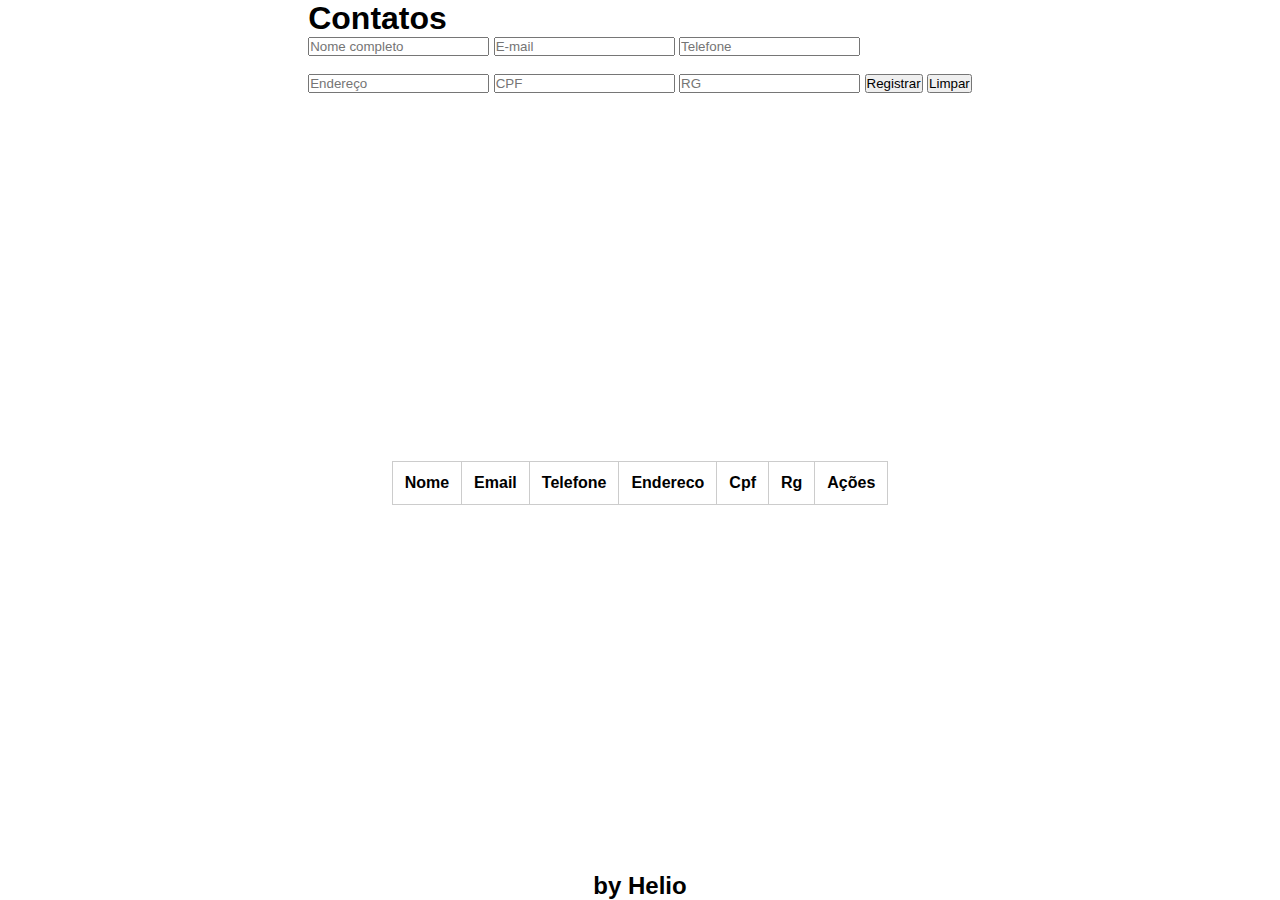
<file: pfe1-aula03-contatos/index.html>
<!DOCTYPE html>
<html lang="en">
<head>
    <meta charset="UTF-8">
    <meta name="viewport" content="width=device-width, initial-scale=1.0">
    <title>Armazenamento Local</title>
    <link rel="stylesheet" href="style.css">
</head>
<body>
    <header>
        <h1>Contatos</h1>
        <form>
            <input type="text" name="nome" placeholder="Nome completo" required>
            <input type="text" id="email" placeholder="E-mail" required>
            <input type="text" id="telefone" placeholder="Telefone" required>
            <br>
            <br>
            <input type="text" id="endereco" placeholder="Endereço" required>
            <input type="text" id="cpf" placeholder="CPF" required>
            <input type="text" id="rg" placeholder="RG" required>
            <button type="submit">Registrar</button>
            <button type="reset">Limpar</button>
        </form>
</header>
    <main>
        <table>
            <thead>
                <tr>
                    <th>Nome</th>
                    <th>Email</th>
                    <th>Telefone</th>
                    <th>Endereco</th>
                    <th>Cpf</th>
                    <th>Rg</th>
                    <th>Ações</th>
                </tr>
            </thead>
            <tbody id="contact-list">
                
            </tbody>
        </table>
    </main>

    <footer>
        <h2>by Helio</h2>
    </footer>
</body>
<script src="script.js"></script>
</html>
</file>
<file: pfe1-aula03-contatos/style.css>
*{
    margin: 0;
    padding: 0;
    box-sizing: border-box; 
    font-family: 'Poppins', sans-serif;
}

:root{
    --c1: #000;
    --c2: #666;
    --c3: #ccc;
    --c4: #fff;
}

body{
    width: 100vw;
    height: 100vh;
    display: flex;
    flex-direction: column;
    align-items: center;
    justify-content: space-between;
}

table {
    width: 100%;
    border-collapse: collapse;
    margin: 20px 0;
    font-size: 16px;
    text-align: left;
}

th, td {
    padding: 12px;
    border: 1px solid var(--c3);
}
</file>
